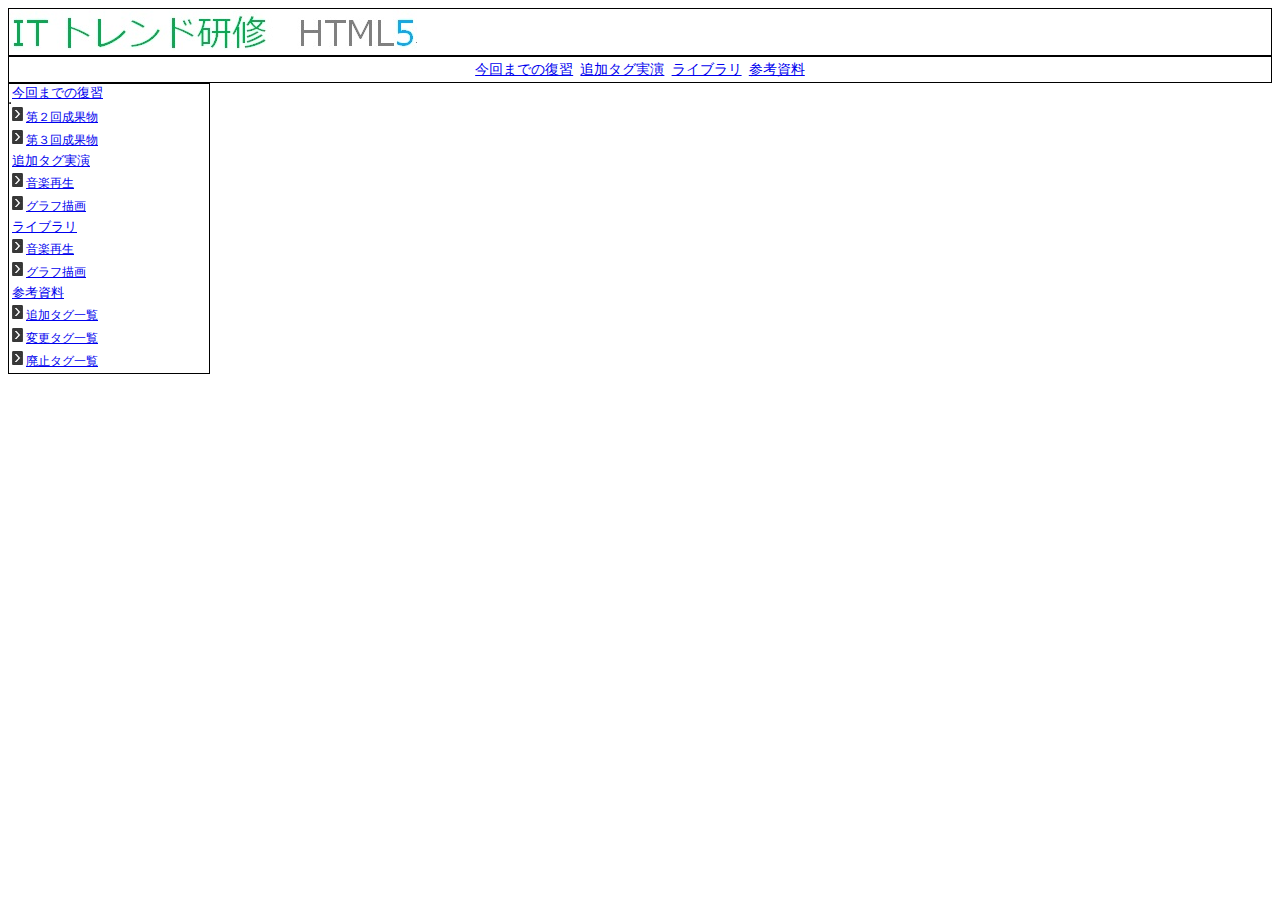
<file: 02_成果物/index.html>
<!DOCTYPE html>
<html lang="ja">
<!-- HTML���̋L�q -->
<head>
  <meta charset="Shift_JIS" />
  <title>�g�b�v�y�[�W</title>
  <link rel="stylesheet" href="./css/style.css" type="text/css" />
  <script type="text/javascript" src="./scrpt/html5.js"></script>
</head>



<!-- HTML�{�̂̋L�q -->
<body>

<!-- �摜�w�b�_�[�̋L�q -->
<div id="title"> 
  <header id="header">
    <img src="./images/hedder.jpg">
  </header>
</div>

<!-- ���j���[�w�b�_�[�̋L�q -->
<div id="menu_hedder"> 
    <hgroup>
      <a href="#">����܂ł̕��K</a>&nbsp
      <a href="#">�ǉ��^�O����</a>&nbsp
      <a href="#">���C�u����</a>&nbsp
      <a href="#">�Q�l����</a>
    </hgroup>
</div>
<!-- �������j���[�̋L�q -->
<div id="menu_left">
  <table border="black">
  <nav>
    &nbsp<font size="2.5px"><a href="#">����܂ł̕��K</a></font><br>
    <table>
      <tr><td><img src="./images/list.jpg">&nbsp<a href="#">��Q�񐬉ʕ�</a></td></tr>
      <tr><td><img src="./images/list.jpg">&nbsp<a href="#">��R�񐬉ʕ�</a></td></tr>
    </table>
    &nbsp<font size="2.5px"><a href="#">�ǉ��^�O����</a></font><br>
    <table>
      <tr><td><img src="./images/list.jpg">&nbsp<a href="#">���y�Đ�</a></td></tr>
      <tr><td><img src="./images/list.jpg">&nbsp<a href="#">�O���t�`��</a></td></tr>
    </table>
    &nbsp<font size="2.5px"><a href="#">���C�u����</a></font><br>
    <table>
      <tr><td><img src="./images/list.jpg">&nbsp<a href="#">���y�Đ�</a></td></tr>
      <tr><td><img src="./images/list.jpg">&nbsp<a href="#">�O���t�`��</a></td></tr>
    </table>
    &nbsp<font size="2.5px"><a href="#">�Q�l����</a></font><br>
    <table>
      <tr><td><img src="./images/list.jpg">&nbsp<a href="#">�ǉ��^�O�ꗗ</a></td></tr>
      <tr><td><img src="./images/list.jpg">&nbsp<a href="#">�ύX�^�O�ꗗ</a></td></tr
      <tr><td><img src="./images/list.jpg">&nbsp<a href="#">�p�~�^�O�ꗗ</a></td></tr>
    </table>
  </nav>
  </table>
</div>
</body>
</html>
</file>
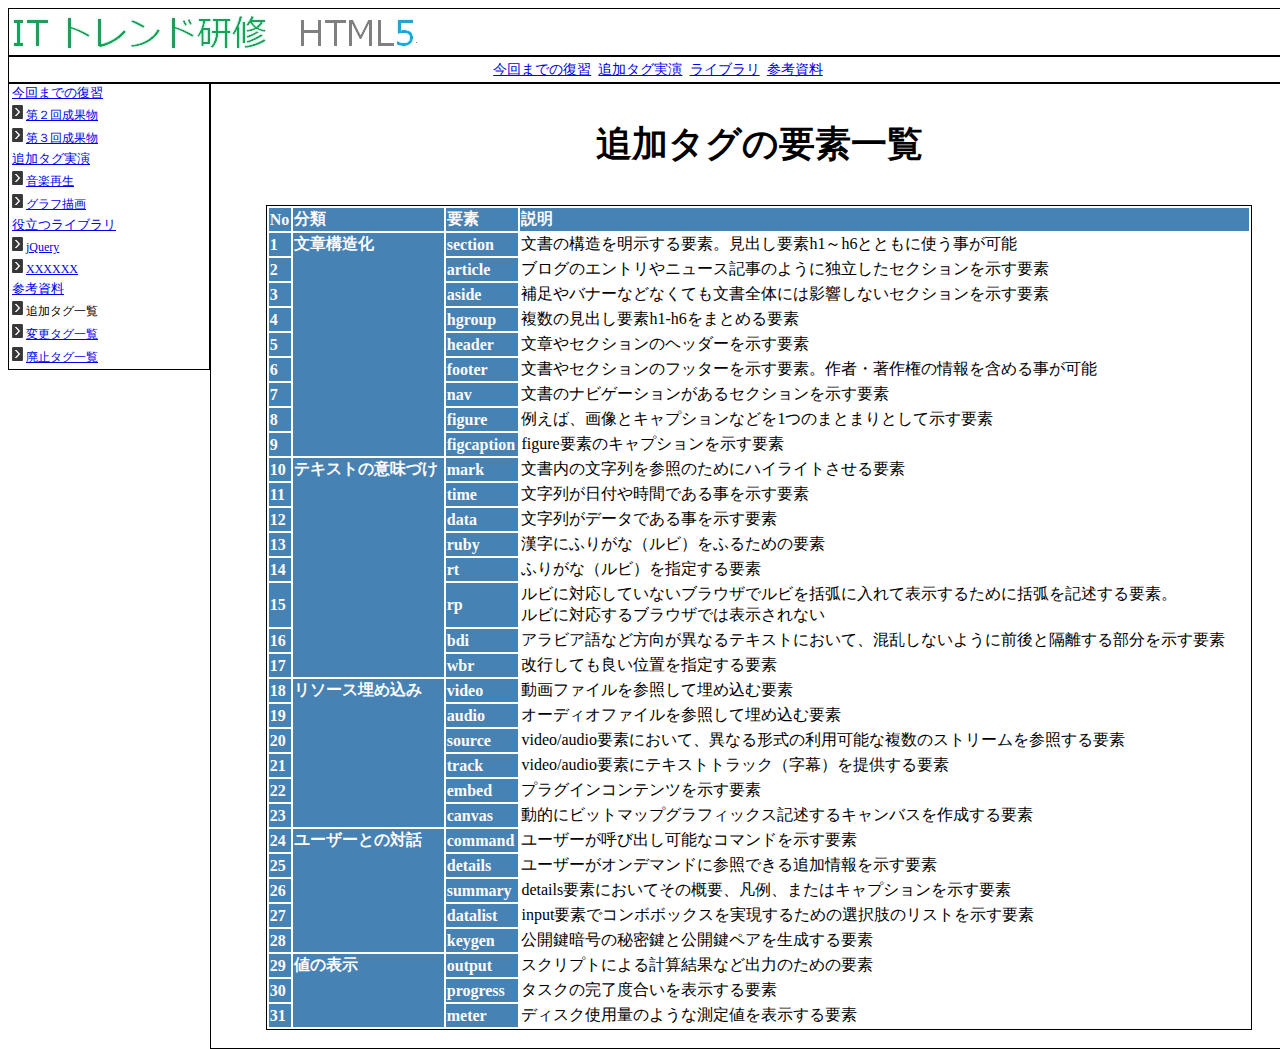
<file: 02_成果物/reference/tug_add_html5.html>
<!DOCTYPE html>
<html lang="ja">
<!-- HTML���̋L�q -->
<head>
  <meta charset="Shift_JIS" />
  <title>�ǉ��^�O�ꗗ</title>
  <link rel="stylesheet" href="../css/style.css" type="text/css" />
  <script type="text/javascript" src="../scrpt/html5.js"></script>
</head>



<!-- HTML�{�̂̋L�q -->
<body>
<div id="content">

<!-- �摜�w�b�_�[�̋L�q -->
<div id="title">
  <header id="header">
    <img src="../images/hedder.jpg">
  </header>
</div>

<!-- ���j���[�w�b�_�[�̋L�q -->
<div id="menu_hedder"> 
    <hgroup>
      <a href="#">����܂ł̕��K</a>&nbsp
      <a href="#">�ǉ��^�O����</a>&nbsp
      <a href="#">���C�u����</a>&nbsp
      <a href="#">�Q�l����</a>
    </hgroup>
</div>
<!-- �������j���[�̋L�q -->
<div id="menu_left">
  <table>
  <nav>
    &nbsp<font size="2.5px"><a href="#">����܂ł̕��K</a></font><br>
    <table>
      <tr><td><img src="../images/list.jpg">&nbsp<a href="#">��Q�񐬉ʕ�</a></td></tr>
      <tr><td><img src="../images/list.jpg">&nbsp<a href="#">��R�񐬉ʕ�</a></td></tr>
    </table>
    &nbsp<font size="2.5px"><a href="#">�ǉ��^�O����</a></font><br>
    <table>
      <tr><td><img src="../images/list.jpg">&nbsp<a href="#">���y�Đ�</a></td></tr>
      <tr><td><img src="../images/list.jpg">&nbsp<a href="#">�O���t�`��</a></td></tr>
    </table>
    &nbsp<font size="2.5px"><a href="#">�𗧂��C�u����</a></font><br>
    <table>
      <tr><td><img src="../images/list.jpg">&nbsp<a href="#">jQuery</a></td></tr>
      <tr><td><img src="../images/list.jpg">&nbsp<a href="#">XXXXXX</a></td></tr>
    </table>
    &nbsp<font size="2.5px"><a href="#">�Q�l����</a></font><br>
    <table>
      <tr><td><img src="../images/list.jpg">&nbsp<span>�ǉ��^�O�ꗗ</span></td></tr>
      <tr><td><img src="../images/list.jpg">&nbsp<a href="#">�ύX�^�O�ꗗ</a></td></tr
      <tr><td><img src="../images/list.jpg">&nbsp<a href="#">�p�~�^�O�ꗗ</a></td></tr>
    </table>
  </nav>
  </table>
</div>
<div id="main">
  <h3>�ǉ��^�O�̗v�f�ꗗ</h3>
  <div align="center">
  <table id="consult" bordercolor="black">
    <tr><td id="headline">No</td><td id="headline">����</td><td id="headline">�v�f</td><td id="headline">����</td></tr>
    <tr><td id="number">1</td><td id="thread" rowspan="9">���͍\����</td><td id="element">section</td><td id="reference">�����̍\���𖾎�����v�f�B���o���v�fh1�`h6�ƂƂ��Ɏg�������\</td></tr>
    <tr><td id="number">2</td><td id="element">article</td><td id="reference">�u���O�̃G���g����j���[�X�L���̂悤�ɓƗ������Z�N�V�����������v�f</td></tr>
    <tr><td id="number">3</td><td id="element">aside</td><td id="reference">�⑫��o�i�[�ȂǂȂ��Ă������S�̂ɂ͉e�����Ȃ��Z�N�V�����������v�f</td></tr>
    <tr><td id="number">4</td><td id="element">hgroup</td><td id="reference">�����̌��o���v�fh1-h6���܂Ƃ߂�v�f</td></tr>
    <tr><td id="number">5</td><td id="element">header</td><td id="reference">���͂�Z�N�V�����̃w�b�_�[�������v�f</td></tr>
    <tr><td id="number">6</td><td id="element">footer</td><td id="reference">������Z�N�V�����̃t�b�^�[�������v�f�B��ҁE���쌠�̏����܂߂鎖���\</td></tr>
    <tr><td id="number">7</td><td id="element">nav</td><td id="reference">�����̃i�r�Q�[�V����������Z�N�V�����������v�f</td></tr>
    <tr><td id="number">8</td><td id="element">figure</td><td id="reference">�Ⴆ�΁A�摜�ƃL���v�V�����Ȃǂ�1�̂܂Ƃ܂�Ƃ��Ď����v�f</td></tr>
    <tr><td id="number">9</td><td id="element">figcaption</td><td id="reference">figure�v�f�̃L���v�V�����������v�f</td></tr>
    <tr><td id="number">10</td><td id="thread" rowspan="8">�e�L�X�g�̈Ӗ��Â�</td><td id="element">mark</td><td id="reference">�������̕�������Q�Ƃ̂��߂Ƀn�C���C�g������v�f</td></tr>
    <tr><td id="number">11</td><td id="element">time</td><td id="reference">�����񂪓��t�⎞�Ԃł��鎖�������v�f</td></tr>
    <tr><td id="number">12</td><td id="element">data</td><td id="reference">�����񂪃f�[�^�ł��鎖�������v�f</td></tr>
    <tr><td id="number">13</td><td id="element">ruby</td><td id="reference">�����ɂӂ肪�ȁi���r�j���ӂ邽�߂̗v�f</td></tr>
    <tr><td id="number">14</td><td id="element">rt</td><td id="reference">�ӂ肪�ȁi���r�j���w�肷��v�f</td></tr>
    <tr><td id="number">15</td><td id="element">rp</td><td id="reference">���r�ɑΉ����Ă��Ȃ��u���E�U�Ń��r�����ʂɓ���ĕ\�����邽�߂Ɋ��ʂ��L�q����v�f�B<br>���r�ɑΉ�����u���E�U�ł͕\������Ȃ�</td></tr>
    <tr><td id="number">16</td><td id="element">bdi</td><td id="reference">�A���r�A��ȂǕ������قȂ�e�L�X�g�ɂ����āA�������Ȃ��悤�ɑO��Ɗu�����镔���������v�f</td></tr>
    <tr><td id="number">17</td><td id="element">wbr</td><td id="reference">���s���Ă��ǂ��ʒu���w�肷��v�f</td></tr>
    <tr><td id="number">18</td><td id="thread" rowspan="6">���\�[�X���ߍ���</td><td id="element">video</td><td id="reference">����t�@�C�����Q�Ƃ��Ė��ߍ��ޗv�f</td></tr>
    <tr><td id="number">19</td><td id="element">audio</td><td id="reference">�I�[�f�B�I�t�@�C�����Q�Ƃ��Ė��ߍ��ޗv�f</td></tr>
    <tr><td id="number">20</td><td id="element">source</td><td id="reference">video/audio�v�f�ɂ����āA�قȂ�`���̗��p�\�ȕ����̃X�g���[�����Q�Ƃ���v�f</td></tr>
    <tr><td id="number">21</td><td id="element">track</td><td id="reference">video/audio�v�f�Ƀe�L�X�g�g���b�N�i�����j��񋟂���v�f</td></tr>
    <tr><td id="number">22</td><td id="element">embed</td><td id="reference">�v���O�C���R���e���c�������v�f</td></tr>
    <tr><td id="number">23</td><td id="element">canvas</td><td id="reference">���I�Ƀr�b�g�}�b�v�O���t�B�b�N�X�L�q����L�����o�X���쐬����v�f</td></tr>
    <tr><td id="number">24</td><td id="thread" rowspan="5">���[�U�[�Ƃ̑Θb</td><td id="element">command</td><td id="reference">���[�U�[���Ăяo���\�ȃR�}���h�������v�f</td></tr>
    <tr><td id="number">25</td><td id="element">details</td><td id="reference">���[�U�[���I���f�}���h�ɎQ�Ƃł���ǉ����������v�f</td></tr>
    <tr><td id="number">26</td><td id="element">summary</td><td id="reference">details�v�f�ɂ����Ă��̊T�v�A�}��A�܂��̓L���v�V�����������v�f</td></tr>
    <tr><td id="number">27</td><td id="element">datalist</td><td id="reference">input�v�f�ŃR���{�{�b�N�X���������邽�߂̑I�����̃��X�g�������v�f</td></tr>
    <tr><td id="number">28</td><td id="element">keygen</td><td id="reference">���J���Í��̔閧���ƌ��J���y�A�𐶐�����v�f</td></tr>
    <tr><td id="number">29</td><td id="thread" rowspan="3">�l�̕\��</td><td id="element">output</td><td id="reference">�X�N���v�g�ɂ��v�Z���ʂȂǏo�͂̂��߂̗v�f</td></tr>
    <tr><td id="number">30</td><td id="element">progress</td><td id="reference">�^�X�N�̊����x������\������v�f</td></tr>
    <tr><td id="number">31</td><td id="element">meter</td><td id="reference">�f�B�X�N�g�p�ʂ̂悤�ȑ���l��\������v�f</td></tr>
  </table>
</div>
<br>
</div>

</div>
</body>
</html>
</file>
<file: 02_成果物/css/style.css>
div#content {
  width: 1300px;
  margin: auto;
  position: relative;
}

div#title {
  width: auto;
  margin: auto;
  position: relative;
  border: 1px solid currentColor;
}

div#menu_hedder {
  display: table-cell;
  height: 25px;
  width: 1300px;
  text-align: center;
  vertical-align: middle;
  text-shadow: 1px 1px 1px #ffffff;
  font-color: black;
  font-size: 90%;
  border: 1px solid currentColor;
  background: -ms-linear-gradient(#FFFAFA 0%, #DCDCDC 50%, #D3D3D3 51%, #C0C0C0 100%);
}

div#menu_left {
  float: left;
  display: table-cell;
  height: auto;
  width: 200px;
  text-align: left;
  vertical-align: middle;
  text-shadow: 1px 1px 1px #ffffff;
  color: black;
  font-size: 12px;
  border: 1px solid currentColor;
}

div#main {
  border: 1px solid currentColor;
  float: left;
  height: auto;
  width: 1096px;
}

div#main h3 {
  font-size: 36px;
  text-align: center;
}


table#consult {
  width: 90%;
  border: 1px solid currentColor;
}

td#headline {
  background: steelblue;
  color: snow;
  font-weight: 900;
}

td#number {
  background: steelblue;
  color: snow;
  font-weight: 900;
}

td#thread {
  background: steelblue;
  color: snow;
  font-weight: 900;
  text-align: left;
  vertical-align: top;
}

td#element {
  background: steelblue;
  color: snow;
  font-weight: 900;
}

td#reference {
  color: black;
  text-align: left;
}
</file>
